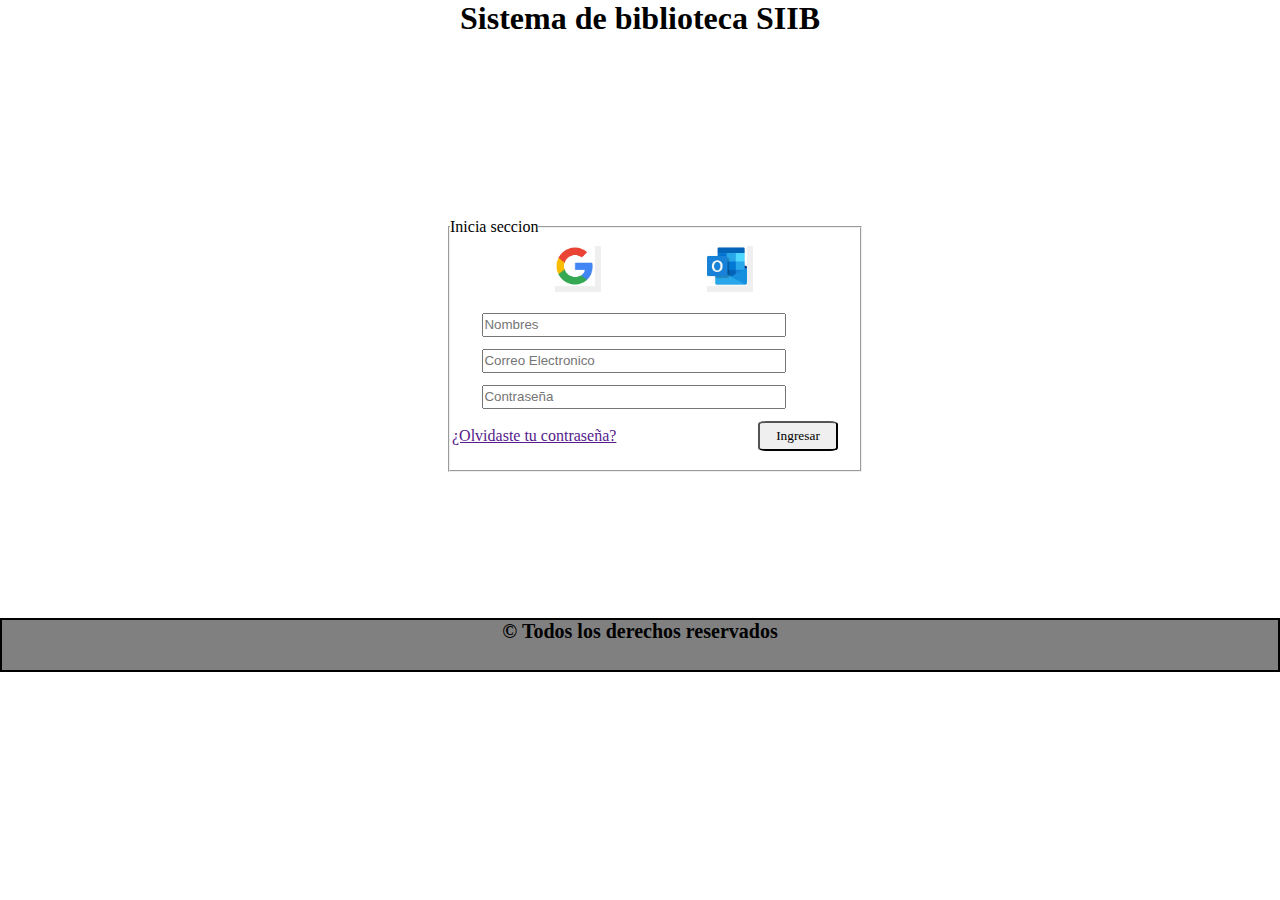
<file: index.html>
<!DOCTYPE html>
<html lang="en">
<head>
    <meta charset="UTF-8">
    <meta http-equiv="X-UA-Compatible" content="IE=edge">
    <meta name="viewport" content="width=device-width, initial-scale=1.0">
    <title>Biblioteca - SIIB</title>
    <link rel="stylesheet" href="/css/footer.css">
    <link rel="stylesheet" href="/css/index.css">
</head>
<body>
    <header>
        <h1>Sistema de biblioteca SIIB</h1>
    </header>
    <div class="containeri">
        <form action="">
            <fieldset class="marco">
                <legend>Inicia seccion</legend>
                <table class="iniciar">
                    <button class="gl"></button>
                    <button class="outl"></button>
                    <tr>
                        <td>
                            <input class="texto" type="text" placeholder="Nombres">
                        </td>
                    </tr>
                    <tr>
                        <td>
                            <input class="texto" type="text" name="" id="" placeholder="Correo Electronico">
                        </td>
                    </tr>
                    <tr>
                        <td>
                            <input class="texto" type="text" placeholder="Contraseña">
                        </td>
                    </tr>
                    <tr>
                        <td>
                            <a href="">¿Olvidaste tu contraseña?</a>
                        </td>
                        <td>
                            <a href="libros/crearlibros.html"><input class="ing" type="button" value="Ingresar"></a>
                        </td>
                    </tr>
                </table>
            </fieldset>
        </form>
    </div>
    <footer>
        <h1>© Todos los derechos reservados</h1>
    </footer>
</body>
</html>
</file>
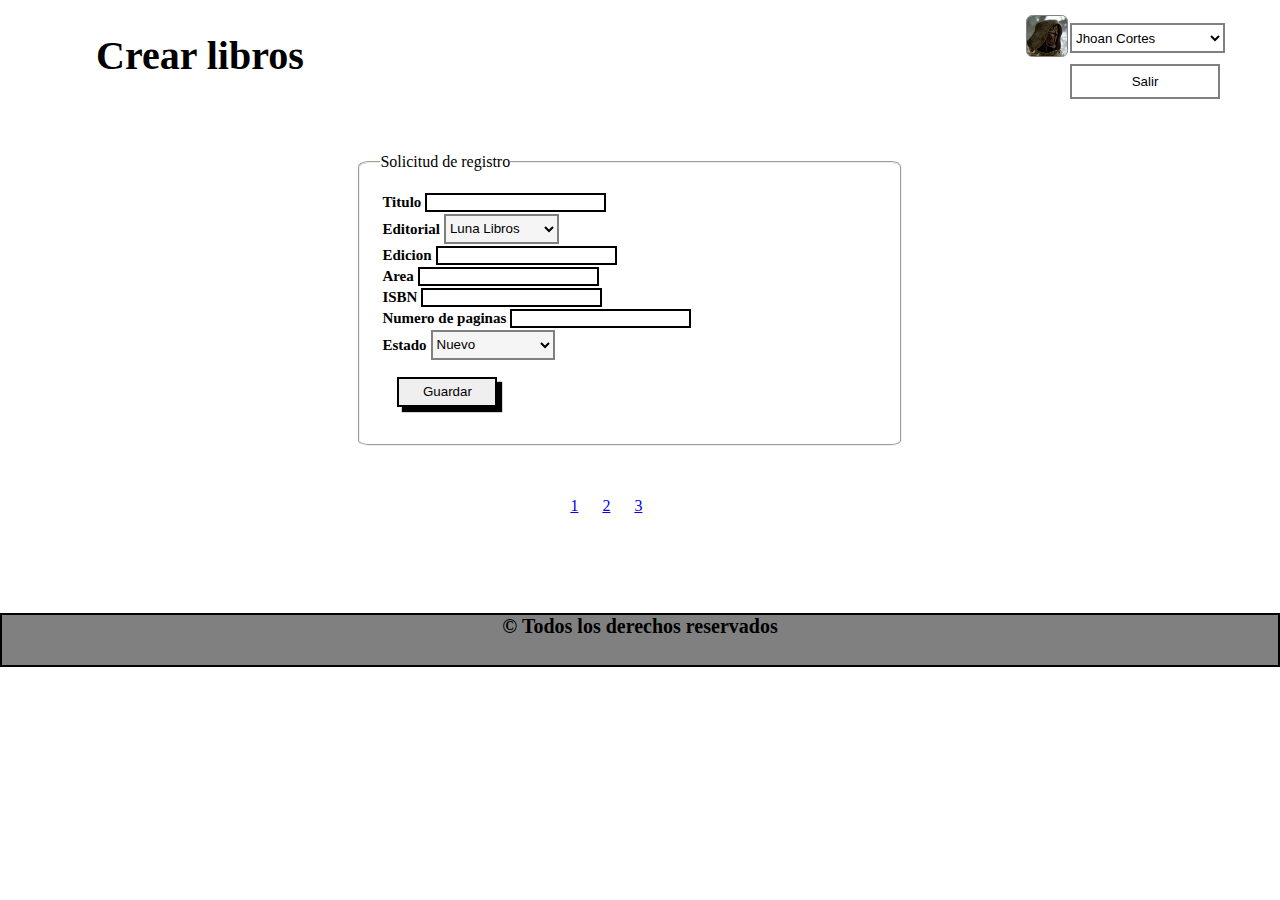
<file: libros/crearlibros.html>
<!DOCTYPE html>
<html lang="en">
<head>
    <meta charset="UTF-8">
    <meta http-equiv="X-UA-Compatible" content="IE=edge">
    <meta name="viewport" content="width=device-width, initial-scale=1.0">
    <title>Crear libros - SIIB</title>
    <link rel="stylesheet" href="/css/header.css">
    <link rel="stylesheet" href="/css/crearlibros.css">
    <link rel="stylesheet" href="/css/footer.css">
    <link rel="stylesheet" href="/css/body.css">
    <link rel="stylesheet" href="/css/nav.css">
</head>
<body>
    <header>
        <nav>
            <h1 class="titulo">Crear libros</h1>
            <form action="">
                <table>
                    <tr>
                        <td>
                            <img src="/img/descarga.jpeg" alt="">
                        </td>
                        <td>
                            <select name="" id="">
                                <option value="">Jhoan Cortes</option>
                                <option value="">Configuracion general</option>
                            </select>
                        </td>
                    </tr>
                    <tr>
                        <td></td>
                        <td>
                            <input class="boton" type="submit" value="Salir">
                        </td>
                    </tr>
                </table>
            </form>
        </nav>
    </header>
    <div class="container">
        <fieldset>
            <legend>Solicitud de registro</legend>
        <form action="">
            <table>
                <tr>
                    <td>
                        <label for="">Titulo</label>
                        <input type="text">
                    </td>
                </tr>
                <tr>
                    <td>
                        <label for="">Editorial</label>
                        <select class="menu" name="" id="">
                            <option value="">Luna Libros</option>
                            <option value="">Araca Editores</option>
                            <option value="">Magisterio</option>
                            <option value="">Piel de venado</option>
                            <option value="">Plaza y Janeés</option>
                            <option value="">Arlequin</option>
                        </select>
                    </td>
                </tr>
                <tr>
                    <td>
                        <label for="">Edicion</label>
                        <input type="text">
                    </td>
                </tr>
                <tr>
                    <td>
                        <label for="">Area</label>
                        <input type="text">
                    </td>
                </tr>
                <tr>
                    <td>
                        <label for="">ISBN</label>
                        <input type="text">
                    </td>
                </tr>
                <tr>
                    <td>
                        <label for="">Numero de paginas</label>
                        <input type="number" name="" id="">
                    </td>
                </tr>
                <tr>
                    <td>
                        <label for="">Estado</label>
                        <select class="menu2" name="" id="">
                            <option value="">Nuevo</option>
                            <option value="">Depurable</option>
                            <option value="">Algo desgastado</option>
                            <option value="">desgastado</option>
                        </select>
                    </td>
                </tr>
                <tr>
                    <td>
                        <input class="guardar" type="submit" value="Guardar">
                    </td>
                </tr>
            </table>
        </form>
    </fieldset>
    <div class="pag">
        <a href="#">1</a>
        <a href="/libros/solicitarlibros.html">2</a> 
        <a href="/libros/entregalibros.html">3</a>
    </div>
    </div>
    <footer>
        <h1>© Todos los derechos reservados</h1>
    </footer>
</body>
</html>
</file>
<file: css/footer.css>
*{
    margin: 0px;
    padding: 0px;
}
footer{
    display: grid;
    text-align: center;
    font-size: 10px;
    height: 50px;
    font-family: cursive;
    background-color: gray;
    border: 2px solid black;
}
</file>
<file: css/index.css>
*{
    margin: 0px;
    padding: 0px;
}
header{
    background-color: white;
    text-align: center;
    font-family: cursive;
    height: 90px;
}
.containeri{
    height: 400px;
}
.ti{
    margin-right: 15px;
}
button{
    height: 50px;
    margin-left: 25%;
    margin-bottom: 4%;
    margin-top: 2%;
    width: 50px;
    border: 2px solid white;
}
.img{
    height: 100px;
    width: 100px;
}
.marco{
    justify-content: center;
    margin-left: 35%;
    margin-top: 10%;
    width: 410px;
    height: 250px;
    font-family: cursive;
}
.texto{
    margin-left: 10%;
    height: 20px;
    width: 300px;
    margin-bottom: 10px;
}
.ing{
    height: 30px;
    width: 80px;
    border-radius: 10%;
    font-family: cursive;
}
.gl{
    background-image: url(/img/images.png);
    background-size: 40px, 40px;
    background-repeat: no-repeat;
}
.outl{
    background-image: url(/img/descarga\ \(1\).jpeg);
    background-size: 40px, 40px;
    background-repeat: no-repeat;
}
</file>
<file: css/header.css>
*{
    margin: 0px;
    padding: 0px;
}
header{
    display: grid;
    text-align: left;
    font-size: 20px;
    font-family: cursive;
}
.titulo{
    width: 280px;
    height: 40px;
    margin-top: 5%;
    margin-left: 15%;
    font-family: cursive;
}
</file>
<file: css/crearlibros.css>
*{
    margin: 0px;
    padding: 0px;
}
body{
    background-color: whitesmoke;
}
.container{
    height: 500px;
    font-family: cursive;
}
.menu{
    background-color: whitesmoke;
}
.menu2{
    background-color: whitesmoke;
}
label{
    font-size: 15px;
    font-weight: bold;
}
fieldset{
    justify-content: center;
    border-radius: 2%;
    width: 500px;
    margin-left: 28%;
    margin-top: 40px;
    padding: 20px;
}
.guardar{
    height: 30px;
    width: 100px;
    margin: 15px;
    border: 2px solid black;
    box-shadow: 5px 5px 1px black;
}
input{
    border: 2px solid black;
}
.pag{
    width: 120px;
    margin-left: 43%;
    margin-top: 4%;
}
a{
    margin-left: 20px;
    margin-top: 20px;
    margin-bottom: 20px;
}
</file>
<file: css/body.css>
*{
    margin: 0px;
    padding: 0px;
}
body{
    background-color: white;
    display: grid;
}
</file>
<file: css/nav.css>
*{
    margin: 0px;
    padding: 0px;
}
nav{
    display: grid;
    background-color: white;
    grid-template-columns: 50% 50%;
}
nav > form{
    height: 100px;
    width: 250px;
    margin-left: 60%;
    margin-top: 2%;
}
select{
    height: 30px;
    border: 2px solid gray;
    background-color: white;
}
.boton{
    height: 35px;
    width: 150px;
    border: 2px solid grey;
    background-color: white;
}
img{
    border-radius: 15%;
    height: 40px;
    width: 40px;
    border: 1px solid grey;
}
</file>
